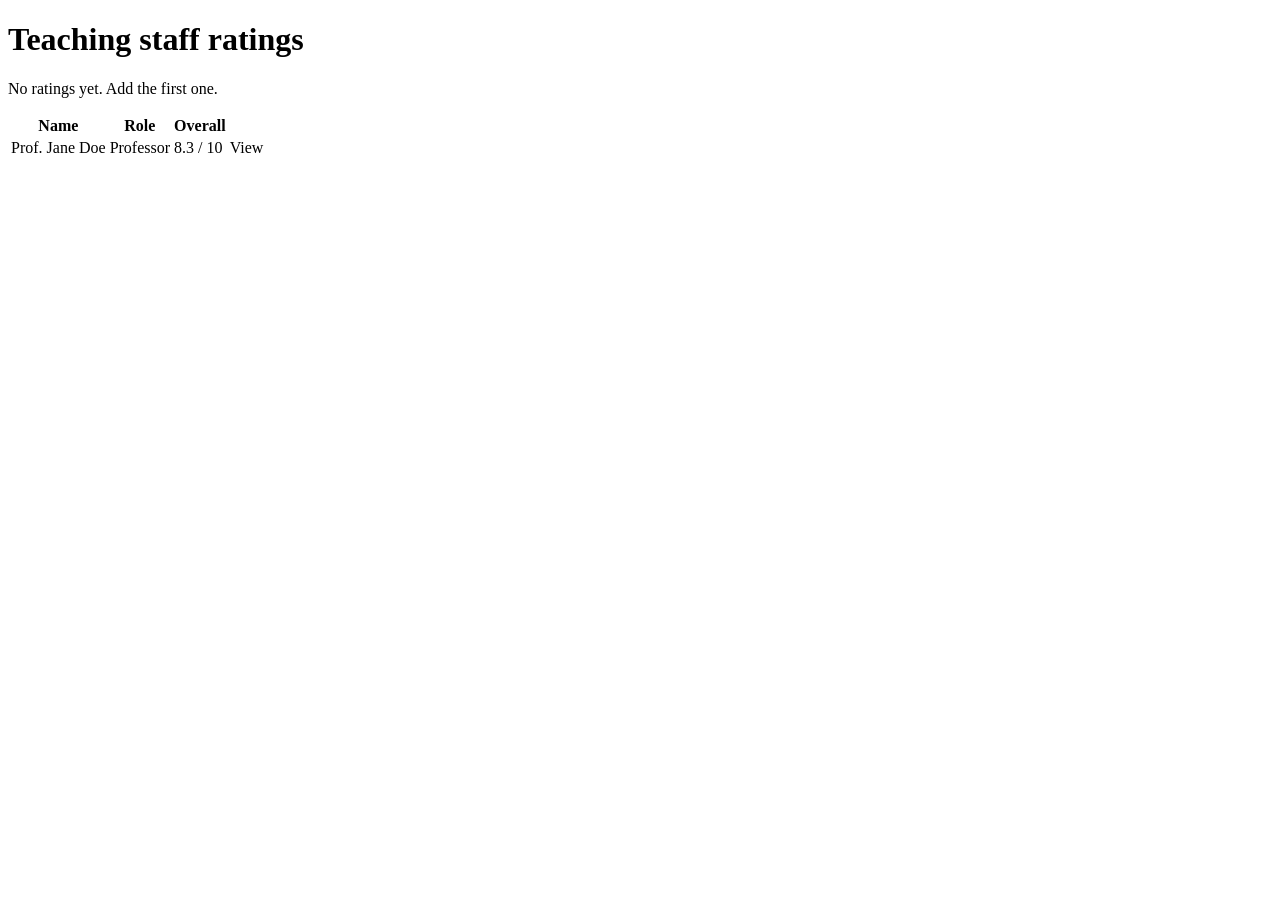
<file: src/main/resources/templates/index.html>
<!DOCTYPE html>
<html lang="en" xmlns:th="http://www.thymeleaf.org">
<head>
    <meta charset="UTF-8">
    <meta name="viewport" content="width=device-width, initial-scale=1">
    <title>Staff Ratings</title>
    <link rel="stylesheet" th:href="@{/css/style.css}">
</head>
<body>
<header th:replace="~{fragments :: header}"></header>
<main>
    <div class="card">
        <h1>Teaching staff ratings</h1>

        <p class="empty" th:if="${#lists.isEmpty(ratings)}">
            No ratings yet. <a th:href="@{/ratings/new}">Add the first one.</a>
        </p>

        <table th:unless="${#lists.isEmpty(ratings)}">
            <thead>
            <tr>
                <th>Name</th>
                <th>Role</th>
                <th>Overall</th>
                <th></th>
            </tr>
            </thead>
            <tbody>
            <tr th:each="r : ${ratings}">
                <!-- displayTitle() is polymorphic: each role formats the name its own way -->
                <td th:text="${r.profile.displayTitle()}">Prof. Jane Doe</td>
                <td th:text="${r.roleType.label}">Professor</td>
                <td><span class="score-badge" th:text="${#numbers.formatDecimal(r.overallScore, 1, 1)}">8.3</span> / 10</td>
                <td><a th:href="@{/ratings/{id}(id=${r.id})}">View</a></td>
            </tr>
            </tbody>
        </table>
    </div>
</main>
</body>
</html>
</file>
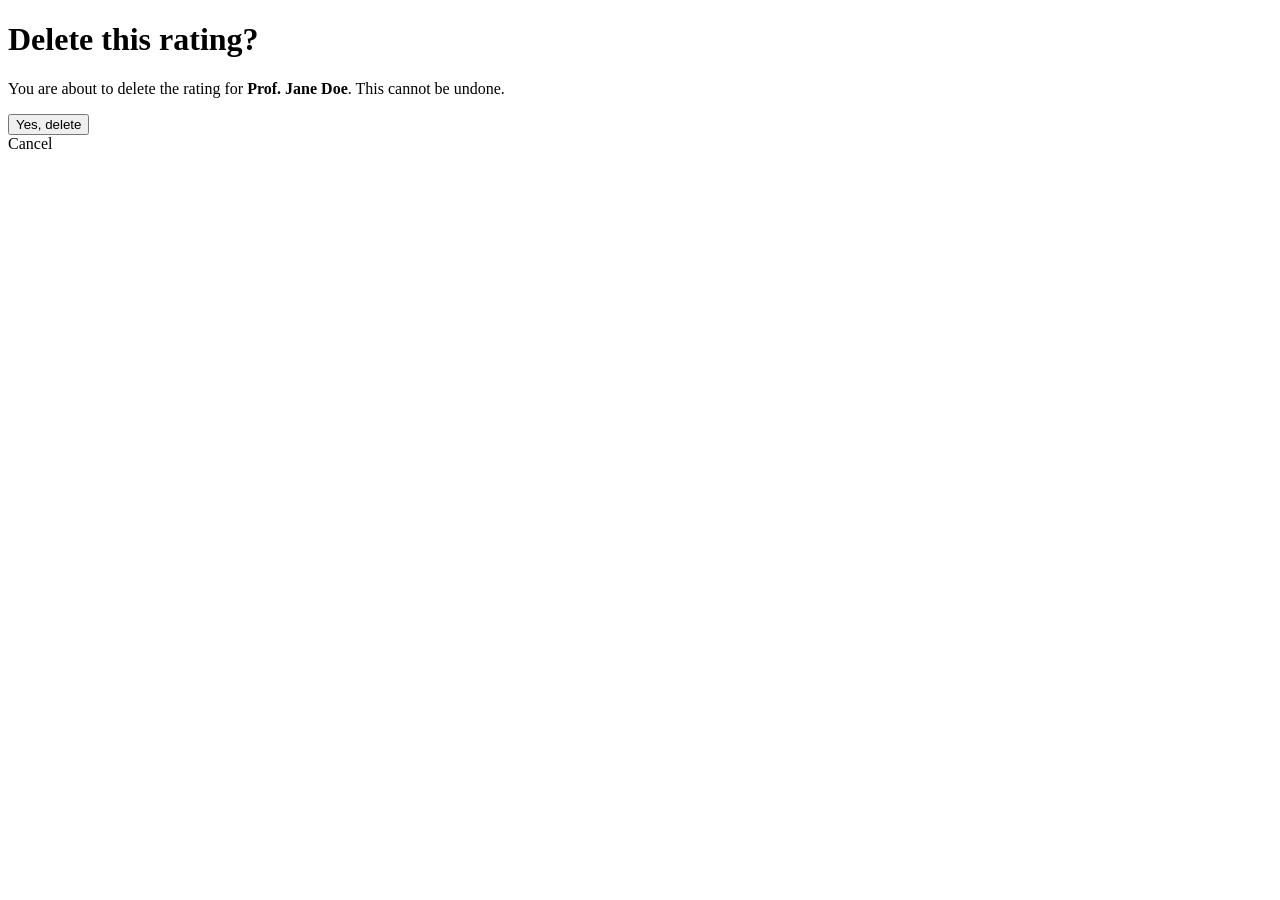
<file: src/main/resources/templates/delete.html>
<!DOCTYPE html>
<html lang="en" xmlns:th="http://www.thymeleaf.org">
<head>
    <meta charset="UTF-8">
    <meta name="viewport" content="width=device-width, initial-scale=1">
    <title>Delete Rating</title>
    <link rel="stylesheet" th:href="@{/css/style.css}">
</head>
<body>
<header th:replace="~{fragments :: header}"></header>
<main>
    <div class="card">
        <h1>Delete this rating?</h1>
        <p>
            You are about to delete the rating for
            <strong th:text="${rating.profile.displayTitle()}">Prof. Jane Doe</strong>.
            This cannot be undone.
        </p>

        <div class="actions">
            <form th:action="@{/ratings/{id}/delete(id=${rating.id})}" method="post">
                <button class="btn danger" type="submit">Yes, delete</button>
            </form>
            <a class="btn secondary" th:href="@{/ratings/{id}(id=${rating.id})}">Cancel</a>
        </div>
    </div>
</main>
</body>
</html>
</file>
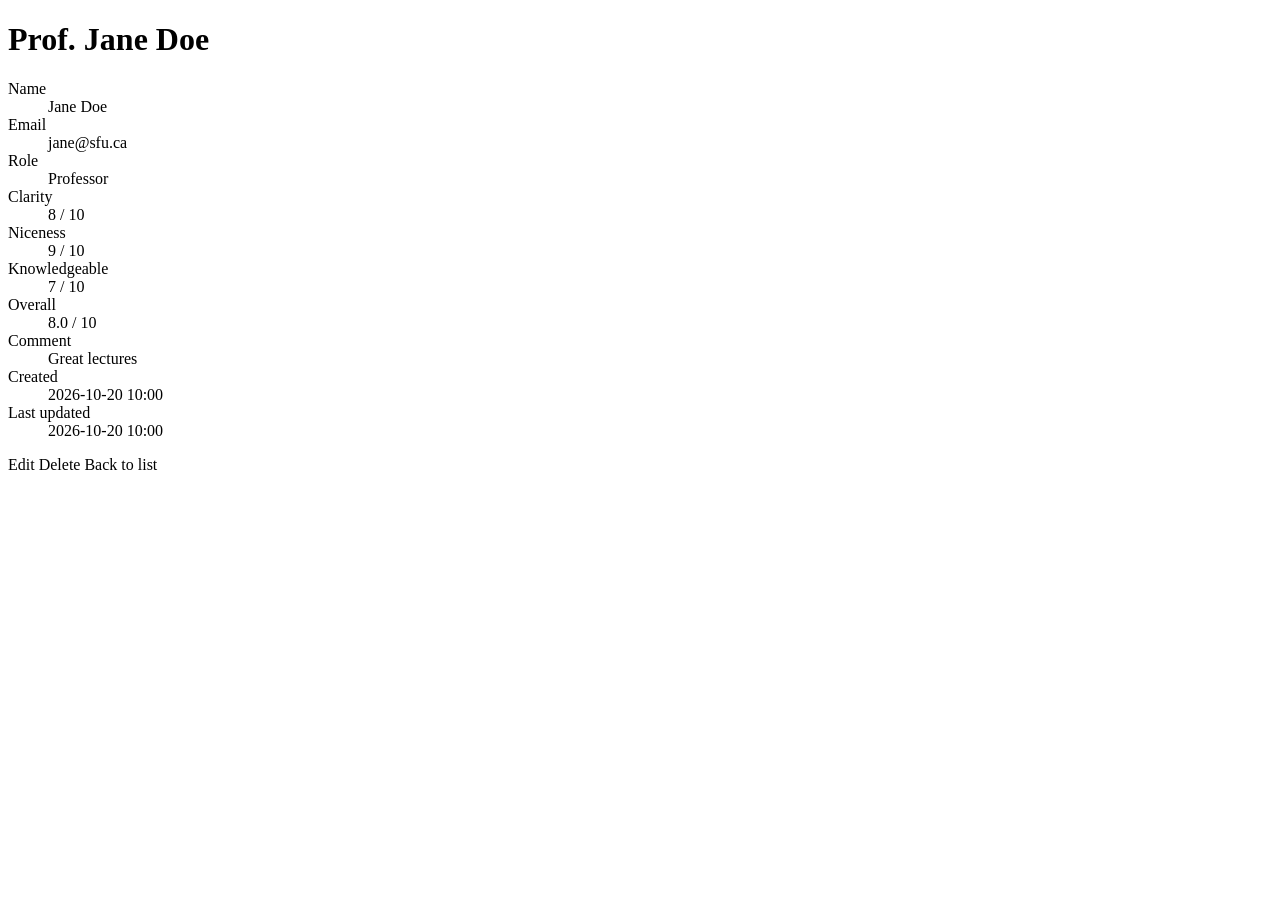
<file: src/main/resources/templates/detail.html>
<!DOCTYPE html>
<html lang="en" xmlns:th="http://www.thymeleaf.org">
<head>
    <meta charset="UTF-8">
    <meta name="viewport" content="width=device-width, initial-scale=1">
    <title>Rating Details</title>
    <link rel="stylesheet" th:href="@{/css/style.css}">
</head>
<body>
<header th:replace="~{fragments :: header}"></header>
<main>
    <div class="card">
        <h1 th:text="${rating.profile.displayTitle()}">Prof. Jane Doe</h1>

        <dl>
            <dt>Name</dt>
            <dd th:text="${rating.name}">Jane Doe</dd>
            <dt>Email</dt>
            <dd th:text="${rating.email}">jane@sfu.ca</dd>
            <dt>Role</dt>
            <dd th:text="${rating.roleType.label}">Professor</dd>
            <dt>Clarity</dt>
            <dd th:text="${rating.clarity} + ' / 10'">8 / 10</dd>
            <dt>Niceness</dt>
            <dd th:text="${rating.niceness} + ' / 10'">9 / 10</dd>
            <dt>Knowledgeable</dt>
            <dd th:text="${rating.knowledgeableScore} + ' / 10'">7 / 10</dd>
            <dt>Overall</dt>
            <dd th:text="${#numbers.formatDecimal(rating.overallScore, 1, 1)} + ' / 10'">8.0 / 10</dd>
            <dt>Comment</dt>
            <dd th:text="${#strings.isEmpty(rating.comment)} ? '(no comment)' : ${rating.comment}">Great lectures</dd>
            <dt>Created</dt>
            <dd th:text="${rating.createdAtDisplay}">2026-10-20 10:00</dd>
            <dt>Last updated</dt>
            <dd th:text="${rating.updatedAtDisplay}">2026-10-20 10:00</dd>
        </dl>

        <div class="actions">
            <a class="btn" th:href="@{/ratings/{id}/edit(id=${rating.id})}">Edit</a>
            <a class="btn danger" th:href="@{/ratings/{id}/delete(id=${rating.id})}">Delete</a>
            <a class="btn secondary" th:href="@{/}">Back to list</a>
        </div>
    </div>
</main>
</body>
</html>
</file>
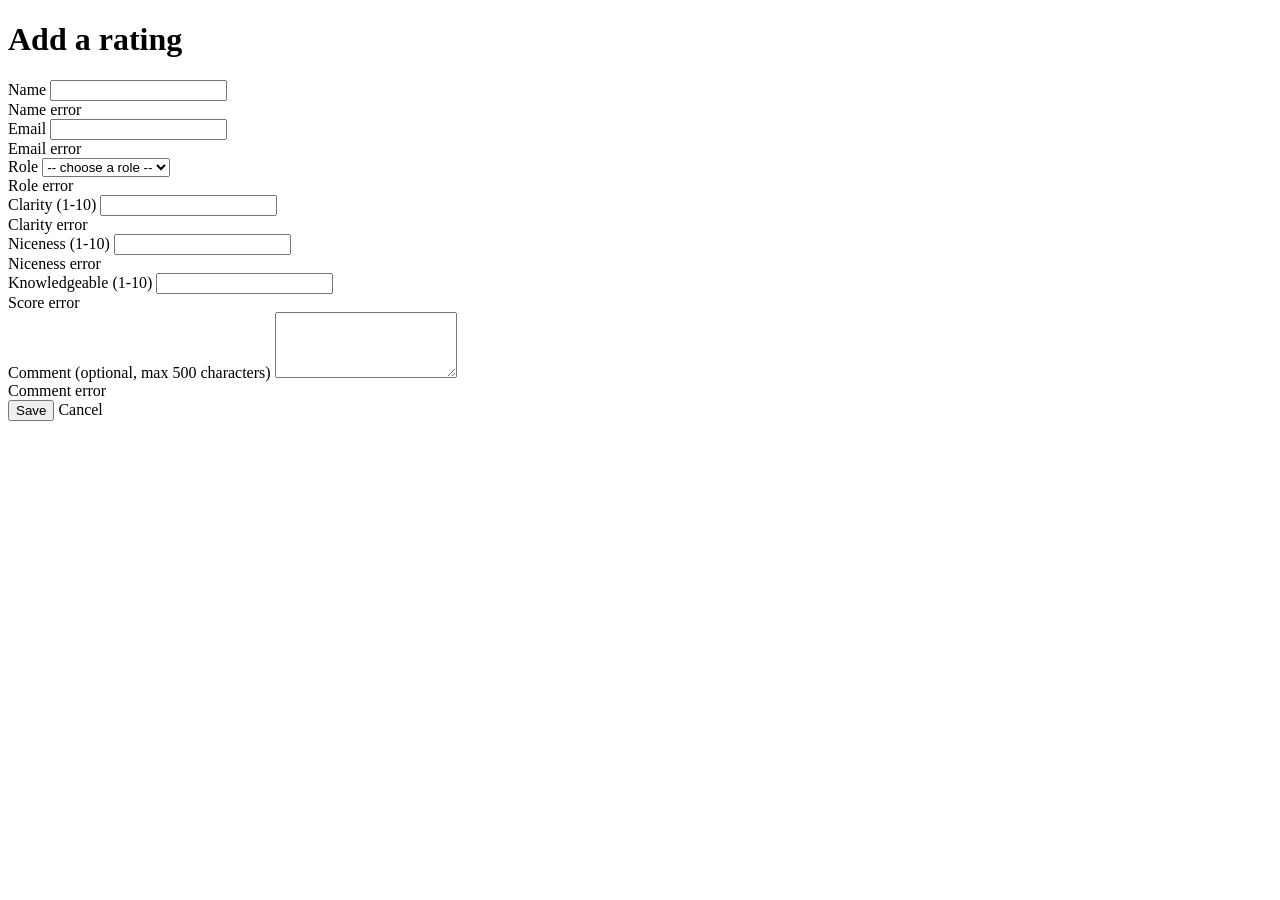
<file: src/main/resources/templates/form.html>
<!DOCTYPE html>
<html lang="en" xmlns:th="http://www.thymeleaf.org">
<head>
    <meta charset="UTF-8">
    <meta name="viewport" content="width=device-width, initial-scale=1">
    <title th:text="${pageTitle}">Rating Form</title>
    <link rel="stylesheet" th:href="@{/css/style.css}">
</head>
<body>
<header th:replace="~{fragments :: header}"></header>
<main>
    <div class="card">
        <h1 th:text="${pageTitle}">Add a rating</h1>

        <!-- novalidate so the server-side validation messages are always what the user sees -->
        <form th:action="@{${formAction}}" th:object="${rating}" method="post" novalidate>

            <div class="field">
                <label for="name">Name</label>
                <input id="name" type="text" th:field="*{name}" th:classappend="${#fields.hasErrors('name')} ? 'invalid'">
                <div class="error" th:if="${#fields.hasErrors('name')}" th:text="${#fields.errors('name')[0]}">Name error</div>
            </div>

            <div class="field">
                <label for="email">Email</label>
                <input id="email" type="text" th:field="*{email}" th:classappend="${#fields.hasErrors('email')} ? 'invalid'">
                <div class="error" th:if="${#fields.hasErrors('email')}" th:text="${#fields.errors('email')[0]}">Email error</div>
            </div>

            <div class="field">
                <label for="roleType">Role</label>
                <select id="roleType" th:field="*{roleType}" th:classappend="${#fields.hasErrors('roleType')} ? 'invalid'">
                    <option value="">-- choose a role --</option>
                    <option th:each="r : ${roleTypes}" th:value="${r}" th:text="${r.label}">Professor</option>
                </select>
                <div class="error" th:if="${#fields.hasErrors('roleType')}" th:text="${#fields.errors('roleType')[0]}">Role error</div>
            </div>

            <div class="scores">
                <div class="field">
                    <label for="clarity">Clarity (1-10)</label>
                    <input id="clarity" type="text" inputmode="numeric" th:field="*{clarity}" th:classappend="${#fields.hasErrors('clarity')} ? 'invalid'">
                    <div class="error" th:if="${#fields.hasErrors('clarity')}" th:text="${#fields.errors('clarity')[0]}">Clarity error</div>
                </div>
                <div class="field">
                    <label for="niceness">Niceness (1-10)</label>
                    <input id="niceness" type="text" inputmode="numeric" th:field="*{niceness}" th:classappend="${#fields.hasErrors('niceness')} ? 'invalid'">
                    <div class="error" th:if="${#fields.hasErrors('niceness')}" th:text="${#fields.errors('niceness')[0]}">Niceness error</div>
                </div>
                <div class="field">
                    <label for="knowledgeableScore">Knowledgeable (1-10)</label>
                    <input id="knowledgeableScore" type="text" inputmode="numeric" th:field="*{knowledgeableScore}" th:classappend="${#fields.hasErrors('knowledgeableScore')} ? 'invalid'">
                    <div class="error" th:if="${#fields.hasErrors('knowledgeableScore')}" th:text="${#fields.errors('knowledgeableScore')[0]}">Score error</div>
                </div>
            </div>

            <div class="field">
                <label for="comment">Comment (optional, max 500 characters)</label>
                <textarea id="comment" rows="4" th:field="*{comment}" th:classappend="${#fields.hasErrors('comment')} ? 'invalid'"></textarea>
                <div class="error" th:if="${#fields.hasErrors('comment')}" th:text="${#fields.errors('comment')[0]}">Comment error</div>
            </div>

            <div class="actions">
                <button class="btn" type="submit">Save</button>
                <a class="btn secondary" th:href="@{/}">Cancel</a>
            </div>
        </form>
    </div>
</main>
</body>
</html>
</file>
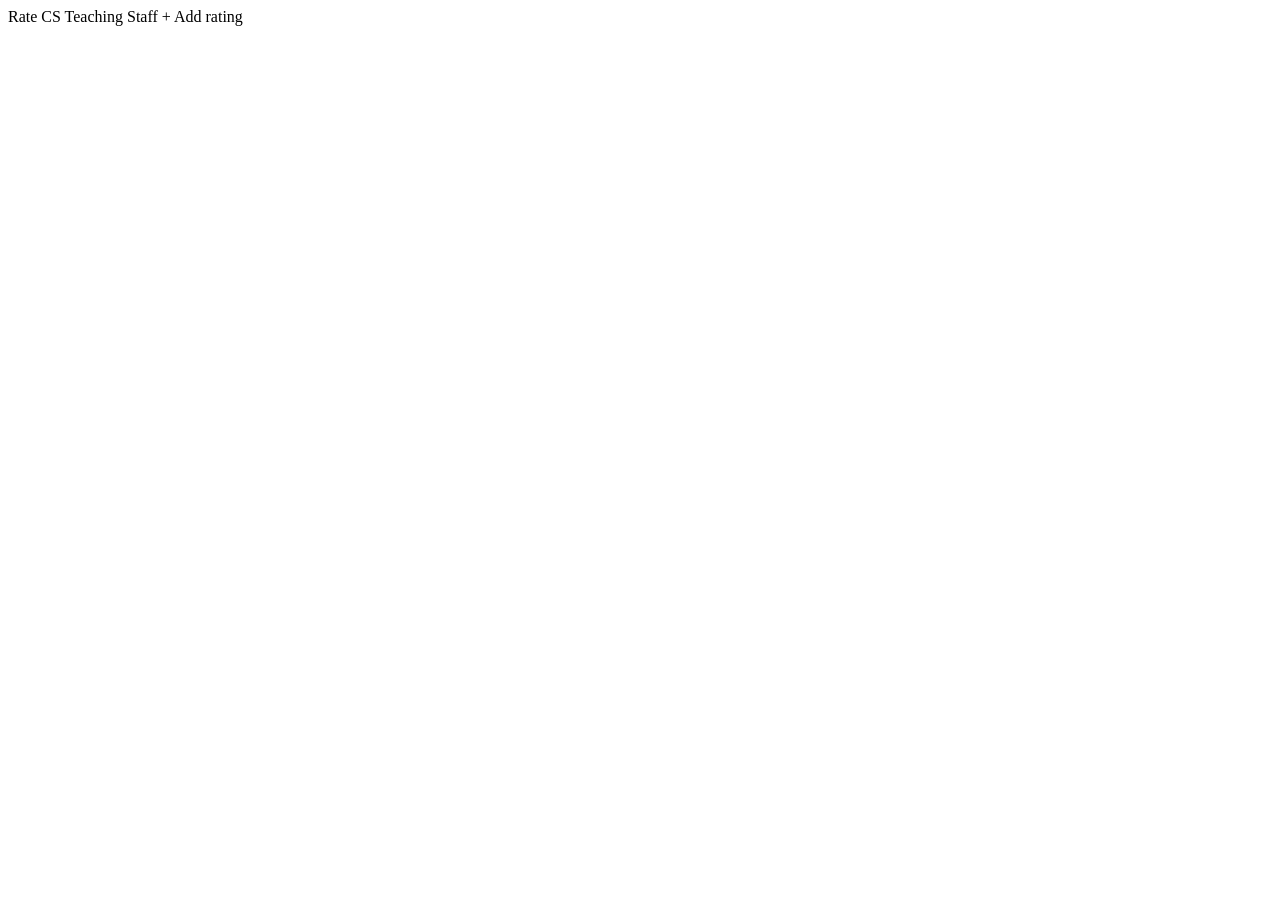
<file: src/main/resources/templates/fragments.html>
<!DOCTYPE html>
<html xmlns:th="http://www.thymeleaf.org">
<body>
<header class="site" th:fragment="header">
    <a th:href="@{/}">Rate CS Teaching Staff</a>
    <a th:href="@{/ratings/new}">+ Add rating</a>
</header>
</body>
</html>
</file>
